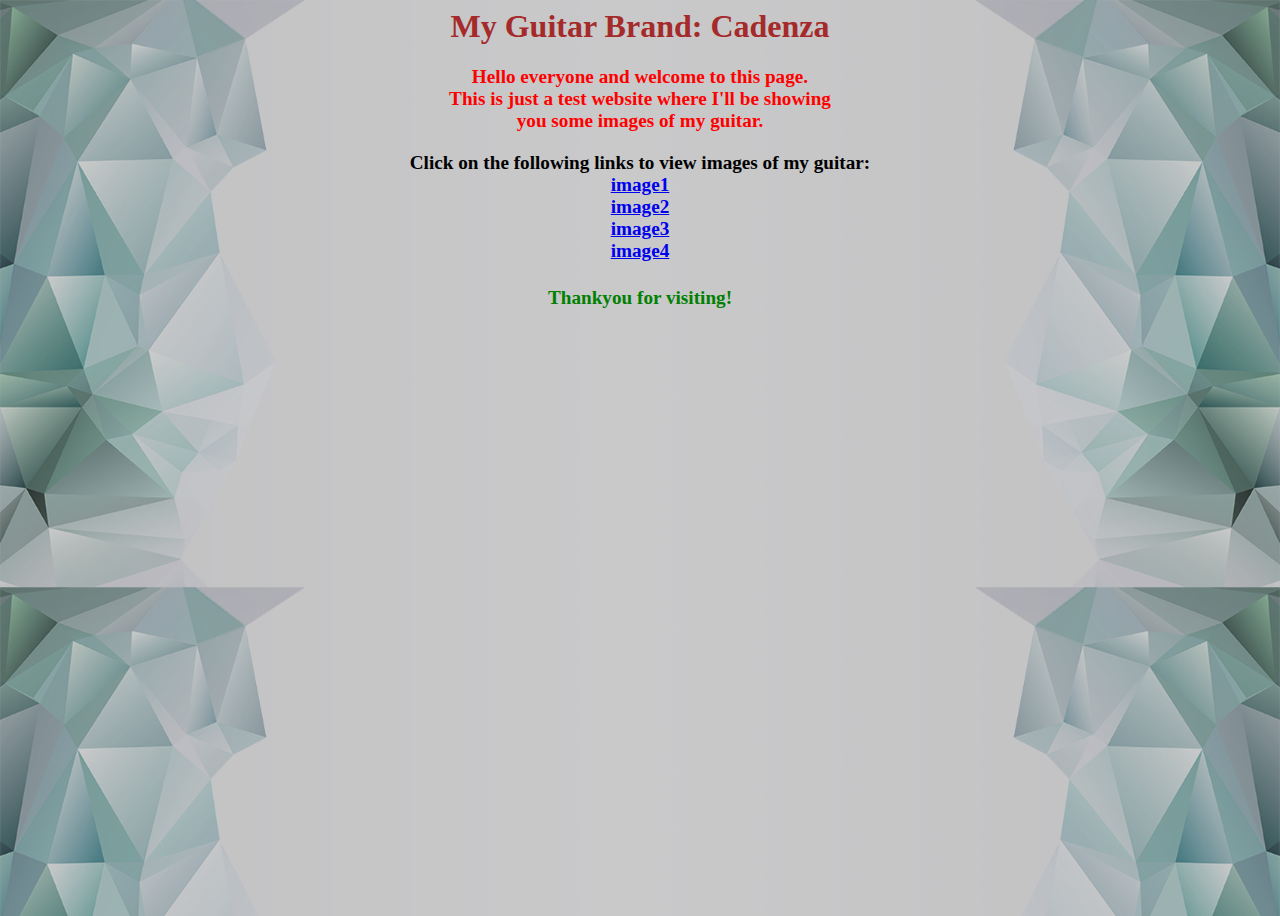
<file: myguitar.html>
<html>
<title>Priyanshu's Guitar</title>
<link rel="stylesheet" href ="style1.css">
<h1>My Guitar Brand: Cadenza</h1>
<h2>
    Hello everyone and welcome to this page.<br> This is just a test website where I'll be showing <br>
    you some images of my guitar.<br></h2>
    <h3>
      Click on the following links to view images of my guitar:<br>
       <a href="guitar11234.jpg"</a>image1</a><br>
       <a href="guitar55242.jpg"</a>image2</a><br>
       <a href="guitar55245.jpg"</a>image3</a><br>
       <a href="guitar23244.jpg"</a>image4</a><br>
    </h3>
    <h4>
      Thankyou for visiting!
    </h4>
</file>
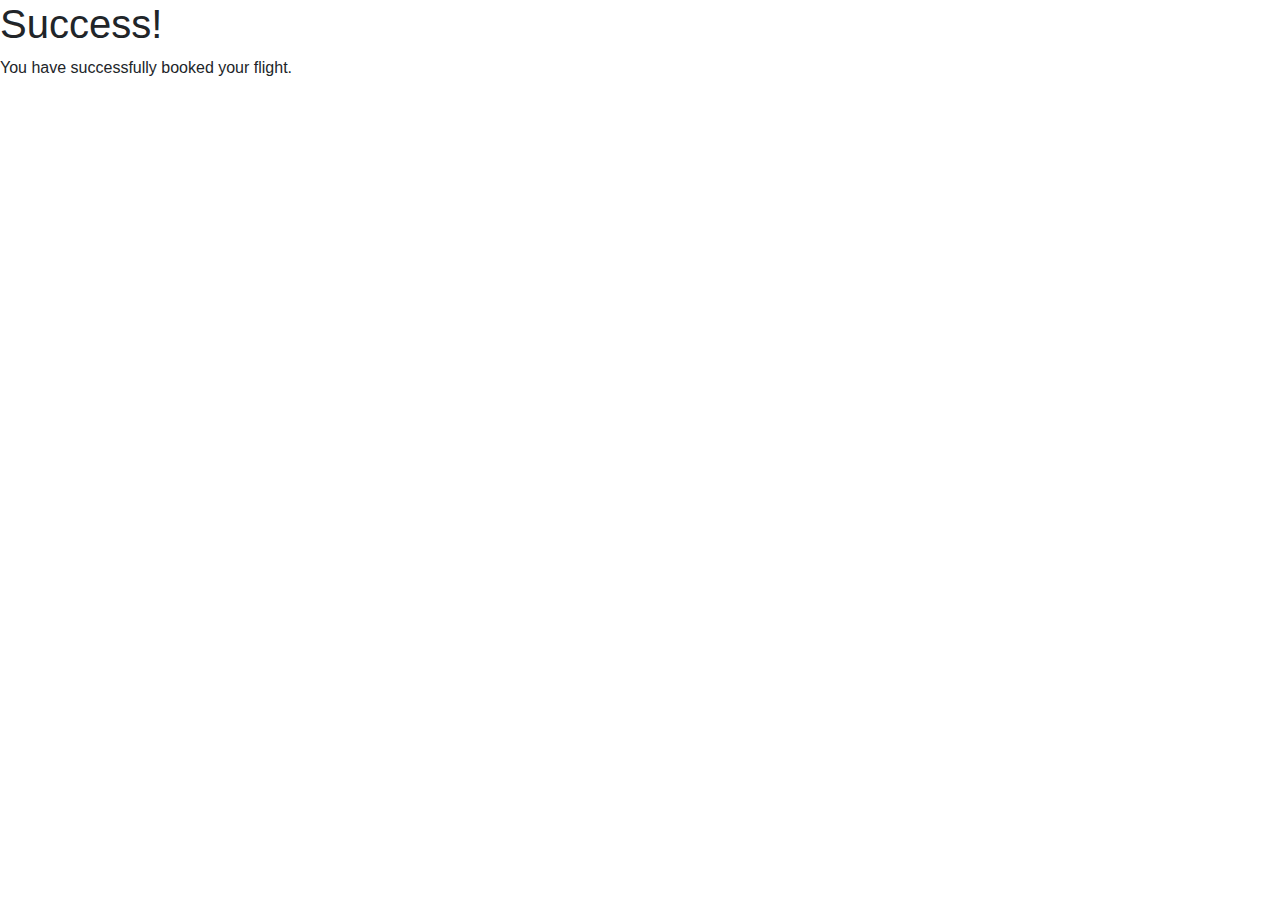
<file: Flights application/templates/success.html>
<html><head>
  <link rel="stylesheet" href="http://maxcdn.bootstrapcdn.com/bootstrap/4.1.3/css/bootstrap.min.css">
<title>Success!</title></head>
<body>
  <h1>Success!</h1>
You have successfully booked your flight.
</body>
</html>
</file>
<file: style1.css>
body{
  background-image:url('bg123.png'); background-size:100%; height:100%;
}
h1{
  color:brown;
  text-align:center;
  font-family:cursive;
}
h2{
  color:Red;
  text-align:center;
  font-family:cursive;font-size: 120%

}
h3{  color:black;
  text-align:center;
  font-family:cursive;font-size: 120%

}
h4{
  color:green;
  text-align:center;
  font-family:cursive;font-size: 120%
}
</file>
